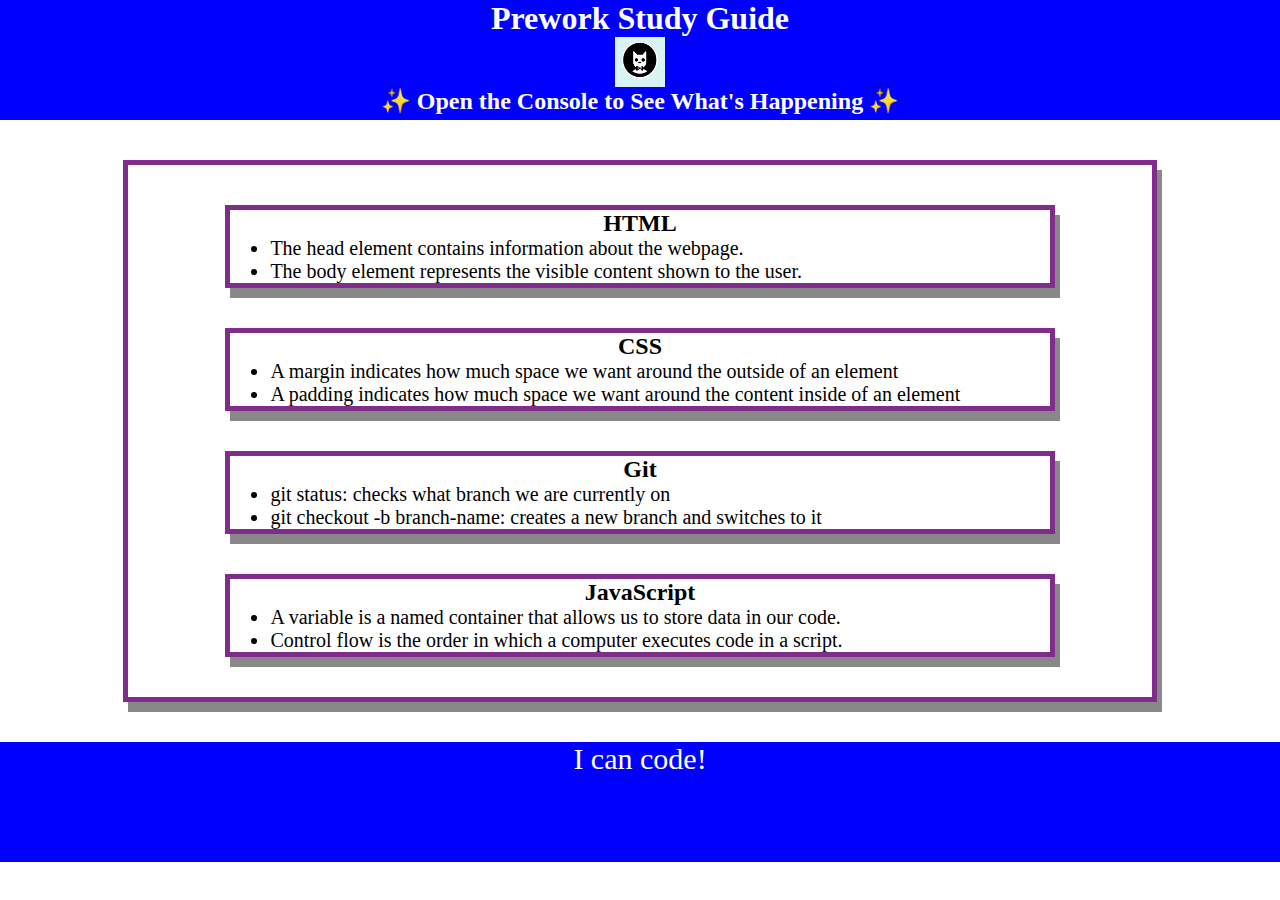
<file: index.html>
<!DOCTYPE html>
<html lang="en">
  <head>
    <meta charset="UTF-8" />
    <meta http-equiv="X-UA-Compatible" content="IE=edge" />
    <meta name="viewport" content="width=device-width, initial-scale=1.0" />

    <link rel="stylesheet" href="/assets/style.css">
    <title>Prework Study Guide</title>
  </head>
  <body>
    <header id="header">
      <h1>Prework Study Guide</h1>
      <img src="/assets/bowtie-cat.png" alt="Profile image of cat wearing a bow tie." />
      <h2>✨ Open the Console to See What's Happening ✨</h2>
    </header>
    <main>
      
   
      <section class="card" id="javascript-section">
         <section class="card" id="html-section">
     <h2>HTML</h2>
     <ul>
      
        <li>The head element contains information about the webpage.</li>
        <li>The body element represents the visible content shown to the user.</li>
      
     </ul>
   </section>
   <section class="card" id="css-section">
    <h2>CSS</h2>
    <ul>
      <li>A margin indicates how much space we want around the outside of an element </li>
       <li> A padding indicates how much space we want around the content inside of an element</li>
    </ul>
  </section>

  <section class="card" id="git-section">
    <h2>Git</h2>
    <ul>
  
          <li>git status: checks what branch we are currently on</li>
          <li>git checkout -b branch-name: creates a new branch and switches to it</li>
        </ul>
      
      
  
    </ul>
  </section>

  <section class="card" id="javascript-section">
    <h2>JavaScript</h2>
  
    <ul>
      <li>A variable is a named container that allows us to store data in our code.</li>
      <li>Control flow is the order in which a computer executes code in a script.</li>
    </ul>
  

  </section>
      </section>
    </main>

    <footer>
      <p>I can code!</p>
    </footer>
    <script src="/assets/script.js"></script>
  </body>
</html>
</file>
<file: assets/style.css>
* {
    margin: 0;
    padding: 0;
}
header,
footer {
    width: 100%;
    height: 120px;
    background-color: blue;
    color: white;
}
h1,
h2 {
    text-align: center;
}
img {
    display: block;
    height: 50px;
    width: 50px;
    margin-left: auto;
    margin-right: auto;
}
ul {
    padding-left: 40px;
    font-size: 20px;
}
p {
    text-align: center;
    font-size: 30px;
  }
  .card {
    width: 80%;
    margin: 40px auto;
    border: 5px solid #802c8b;
    box-shadow: 5px 10px #888888;
  }
</file>
